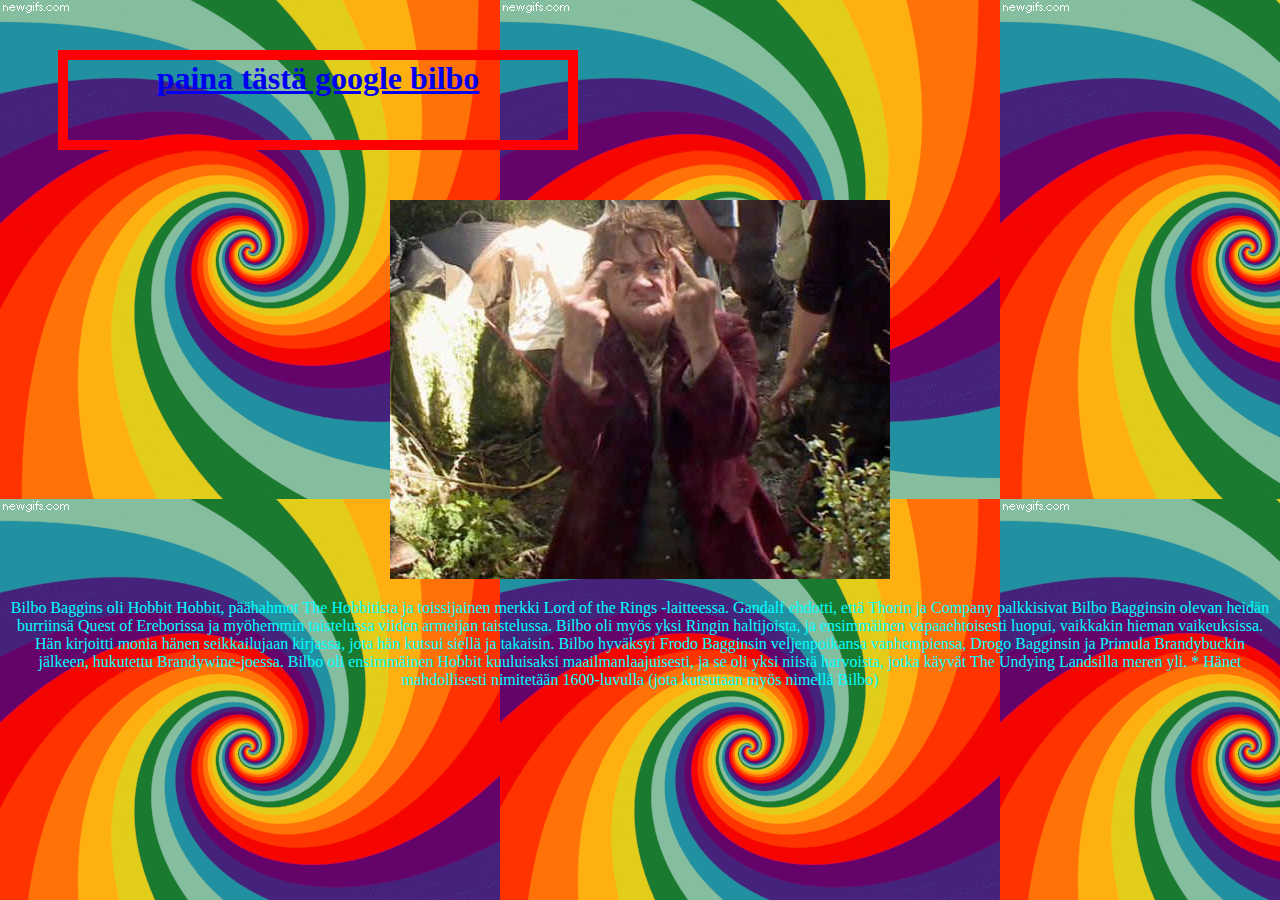
<file: yeetus/finnish.html>
<!DOCTYPE html>
<html>
<head>
<link rel="stylesheet" href="style.css" type="text/css">
<title>Pekoni rasvaa hiuksissa</title>
</head>
<body>
<h1 id="ganger"> <a href="http://www.google.com/search?q=bilbo")>paina tästä google bilbo</a></h1>
<img src="bilbo.jpg"></img>
<p>Bilbo Baggins oli Hobbit Hobbit, päähahmot The Hobbitista ja toissijainen merkki Lord of the Rings -laitteessa. Gandalf ehdotti, että Thorin ja Company palkkisivat Bilbo Bagginsin olevan heidän burriinsä Quest of Ereborissa ja myöhemmin taistelussa viiden armeijan taistelussa. Bilbo oli myös yksi Ringin haltijoista, ja ensimmäinen vapaaehtoisesti luopui, vaikkakin hieman vaikeuksissa. Hän kirjoitti monia hänen seikkailujaan kirjassa, jota hän kutsui siellä ja takaisin. Bilbo hyväksyi Frodo Bagginsin veljenpoikansa vanhempiensa, Drogo Bagginsin ja Primula Brandybuckin jälkeen, hukutettu Brandywine-joessa. Bilbo oli ensimmäinen Hobbit kuuluisaksi maailmanlaajuisesti, ja se oli yksi niistä harvoista, jotka käyvät The Undying Landsilla meren yli. * Hänet mahdollisesti nimitetään 1600-luvulla (jota kutsutaan myös nimellä Bilbo) </p>





</body>
</html>
</file>
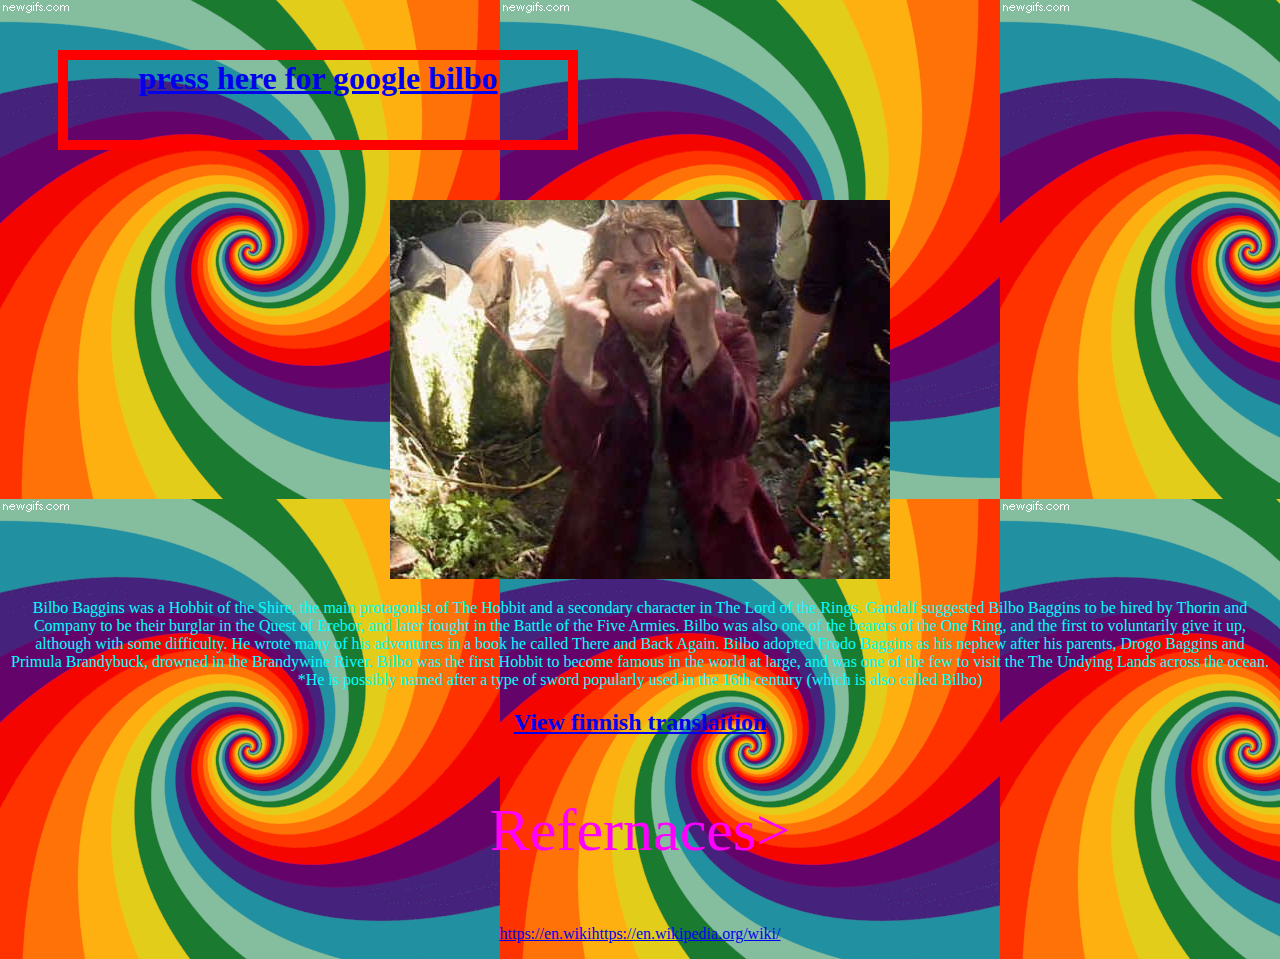
<file: yeetus/new.html>
<!DOCTYPE html>
<html>
<head>
<link rel="stylesheet" href="style.css" type="text/css">
<title>Baconfett i håret</title>
</head>
<body>
<h1 id="ganger"> <a href="http://www.google.com/search?q=bilbo")>press here for google bilbo</a></h1>
<img src="bilbo.jpg"></img>
<p>Bilbo Baggins was a Hobbit of the Shire, the main protagonist of The Hobbit and a secondary character in The Lord of the Rings.

Gandalf suggested Bilbo Baggins to be hired by Thorin and Company to be their burglar in the Quest of Erebor, and later fought in the Battle of the Five Armies. Bilbo was also one of the bearers of the One Ring, and the first to voluntarily give it up, although with some difficulty. He wrote many of his adventures in a book he called There and Back Again. Bilbo adopted Frodo Baggins as his nephew after his parents, Drogo Baggins and Primula Brandybuck, drowned in the Brandywine River.

Bilbo was the first Hobbit to become famous in the world at large, and was one of the few to visit the The Undying Lands across the ocean.

*He is possibly named after a type of sword popularly used in the 16th century (which is also called Bilbo) </p>

<h2><a href="finnish.html">View finnish translaition</a></h2>
<p id="refernaces"> Refernaces></p>
<p><a href="https://en.wikihttps://en.wikipedia.org/wiki/">https://en.wikihttps://en.wikipedia.org/wiki/</a></p>


</body>
</html>
</file>
<file: yeetus/style.css>
body {
	background-image: url("rainbow.gif");
    background-color: #ff00ff;
	text-align: center;
}
#top {
	font: 48;
	font-family: "Impact";
}
h1 {
    color: #ffff00;
	margin: 50px;
}

p {
	font-family: "Comic Sans MS";
    color: #00ffff;
}
#p01 {
	font-family: "Courier New";
}
#main {
	width: 1000px;
	height: 600px;
	background: #ffab19;
}
.image {
    position: absolute;
    top: 30%;
    left: 10%;
    width: 500px;
	height: 500px
    -webkit-animation:spin 1s linear infinite;
    -moz-animation:spin 1s linear infinite;
    animation:spin 1s linear infinite;
}
@-moz-keyframes spin { 100% { -moz-transform: rotate(360deg); } }
@-webkit-keyframes spin { 100% { -webkit-transform: rotate(360deg); } }
@keyframes spin { 100% { -webkit-transform: rotate(360deg); transform:rotate(360deg); } }

.custom {
  cursor: url('yeetus\dog.png'), auto;
}
#pnew {
	margin-left: 480px;
}
#ganger {
	width: 500px;
	height: 80px;
	border-style: solid;
	border-width: 10px 10px 10px 10px;
	border-color: #ff0000;
}
#refernaces {
	color: fuchsia;
font-size: 60px;
font-family: "Impact";
}
</file>
